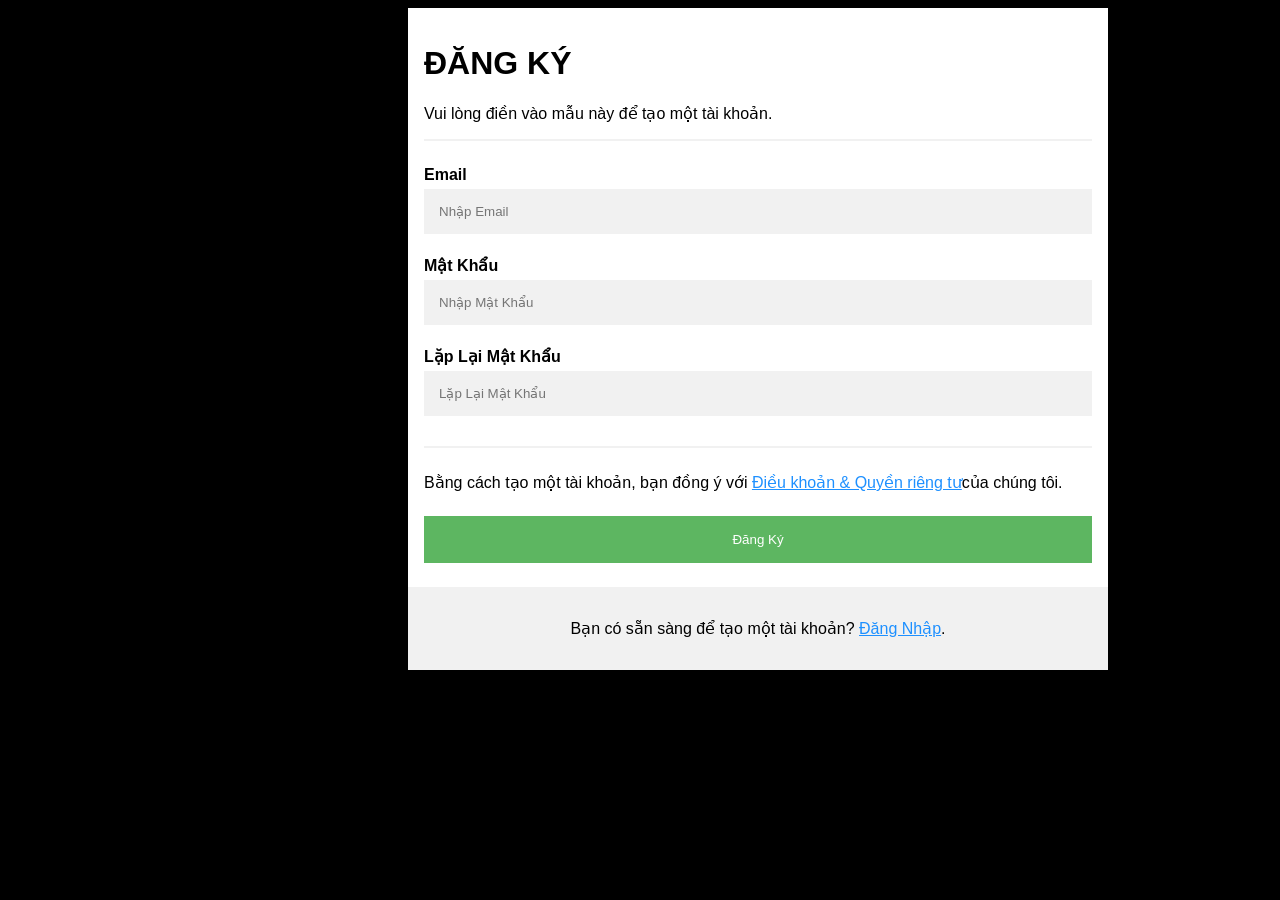
<file: dangky.html>
<!DOCTYPE html>
<html>
<head>
<meta name="viewport" content="width=device-width, initial-scale=1">
<style>
body {
  font-family: Arial, Helvetica, sans-serif;
  background-color: black;
}
* {
  box-sizing: border-box;
}
/* Add padding to containers */
.container {
  padding: 16px;
  background-color: white;
}
/* Full-width input fields */
input[type=text], input[type=password] {
  width: 100%;
  padding: 15px;
  margin: 5px 0 22px 0;
  display: inline-block;
  border: none;
  background: #f1f1f1;
}
input[type=text]:focus, input[type=password]:focus {
  background-color: #ddd;
  outline: none;
}
/* Overwrite default styles of hr */
hr {
  border: 1px solid #f1f1f1;
  margin-bottom: 25px;
}
/* Set a style for the submit button */
.registerbtn {
  background-color: #4CAF50;
  color: white;
  padding: 16px 20px;
  margin: 8px 0;
  border: none;
  cursor: pointer;
  width: 100%;
  opacity: 0.9;
}
.registerbtn:hover {
  opacity: 1;
}
/* Add a blue text color to links */
a {
  color: dodgerblue;
}
/* Set a grey background color and center the text of the "sign in" section */
.signin {
  background-color: #f1f1f1;
  text-align: center;
}
</style>
</head>
<body>
<form action="/action_page.php" style="width: 1500px;padding-left: 400px;padding-right: 400px">
  <div class="container">
    <h1>ĐĂNG KÝ </h1>
    <p>Vui lòng điền vào mẫu này để tạo một tài khoản.</p>
    <hr>
    <label for="email"><b>Email</b></label>
    <input type="text" placeholder="Nhập Email" name="email" id="email" required>
    <label for="psw"><b>Mật Khẩu</b></label>
    <input type="password" placeholder="Nhập Mật Khẩu" name="psw" id="psw" required>
    <label for="psw-repeat"><b>Lặp Lại Mật Khẩu</b></label>
    <input type="password" placeholder="Lặp Lại Mật Khẩu" name="psw-repeat" id="psw-repeat" required>
    <hr>
    <p>Bằng cách tạo một tài khoản, bạn đồng ý với <a href="#"> Điều khoản & Quyền riêng tư</a>của chúng tôi.</p>
    <button type="submit" class="registerbtn">Đăng Ký</button>
  </div>
  <div class="container signin">
    <p>Bạn có sẵn sàng để tạo một tài khoản? <a title="Đăng Nhập" href="./dangnhap.html">Đăng Nhập</a>.</p>
  </div>
</form>
</body>
</html>
</file>
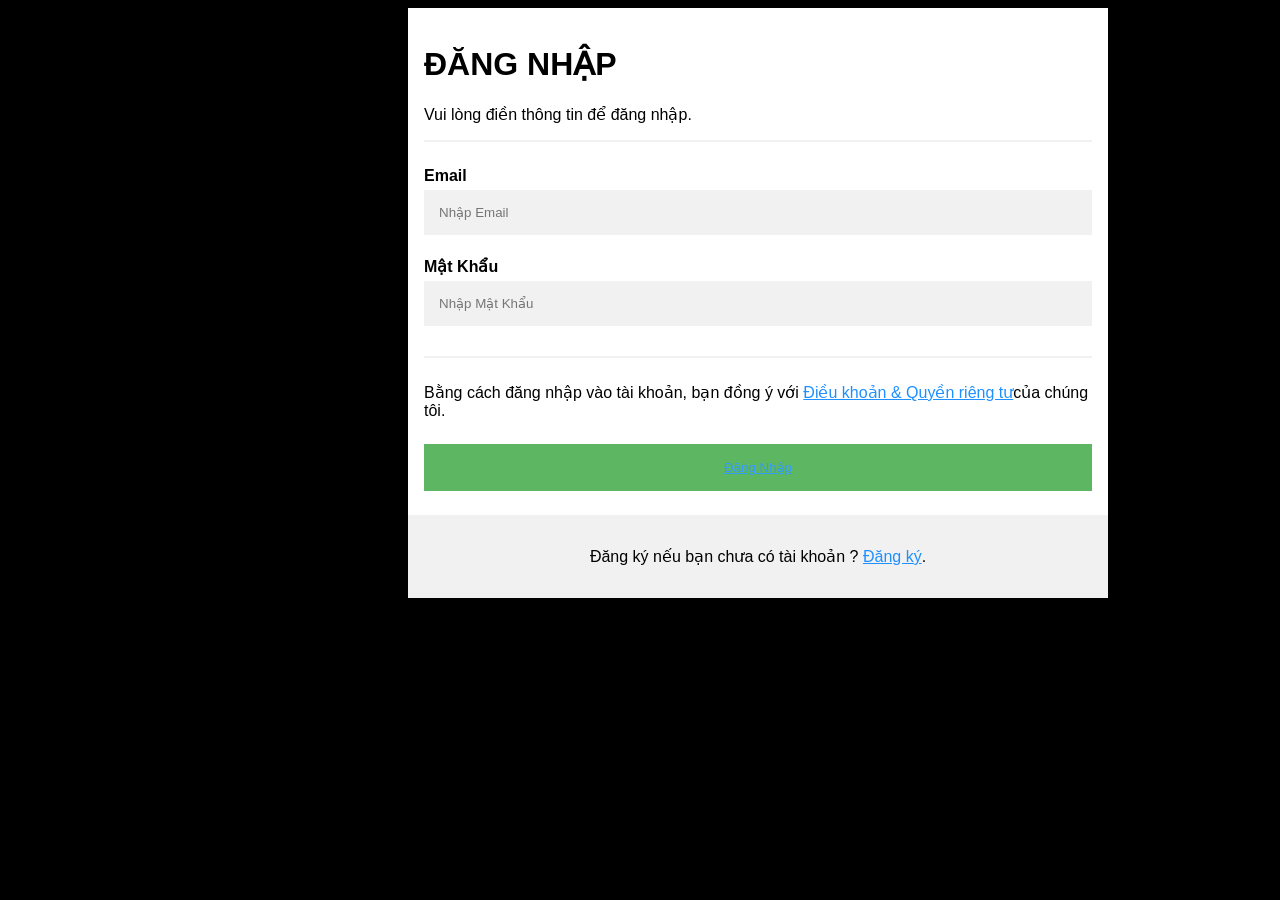
<file: dangnhap.html>
<!DOCTYPE html>
<html>
<head>
<meta name="viewport" content="width=device-width, initial-scale=1">
<style>
body {
  font-family: Arial, Helvetica, sans-serif;
  background-color: black;
}
* {
  box-sizing: border-box;
}
/* Add padding to containers */
.container {
  padding: 16px;
  background-color: white;
}
/* Full-width input fields */
input[type=text], input[type=password] {
  width: 100%;
  padding: 15px;
  margin: 5px 0 22px 0;
  display: inline-block;
  border: none;
  background: #f1f1f1;
}
input[type=text]:focus, input[type=password]:focus {
  background-color: #ddd;
  outline: none;
}
/* Overwrite default styles of hr */
hr {
  border: 1px solid #f1f1f1;
  margin-bottom: 25px;
}
/* Set a style for the submit button */
.registerbtn {
  background-color: #4CAF50;
  color: white;
  padding: 16px 20px;
  margin: 8px 0;
  border: none;
  cursor: pointer;
  width: 100%;
  opacity: 0.9;
}
.registerbtn:hover {
  opacity: 1;
}
/* Add a blue text color to links */
a {
  color: dodgerblue;
}
/* Set a grey background color and center the text of the "sign in" section */
.signin {
  background-color: #f1f1f1;
  text-align: center;
}
</style>
</head>
<body>
<form action="/action_page.php" style="width: 1500px;padding-left: 400px;padding-right: 400px">
  <div class="container">
    <h1>ĐĂNG NHẬP </h1>
    <p>Vui lòng điền thông tin để đăng nhập.</p>
    <hr>
    <label for="email"><b>Email</b></label>
    <input type="text" placeholder="Nhập Email" name="email" id="email" required>
    <label for="psw"><b>Mật Khẩu</b></label>
    <input type="password" placeholder="Nhập Mật Khẩu" name="psw" id="psw" required>
    <hr>
    <p>Bằng cách đăng nhập vào tài khoản, bạn đồng ý với <a href="#"> Điều khoản & Quyền riêng tư</a>của chúng tôi.</p>
    <button type="submit" class="registerbtn"><a href="./trangchu.html">Đăng Nhập</a></button>
  </div>
  <div class="container signin">
    <p>Đăng ký nếu bạn chưa có tài khoản ? <a title="Đăng ký" href="./dangky.html">Đăng ký</a>.</p>
  </div>
</form>
</body>
</html>
</file>
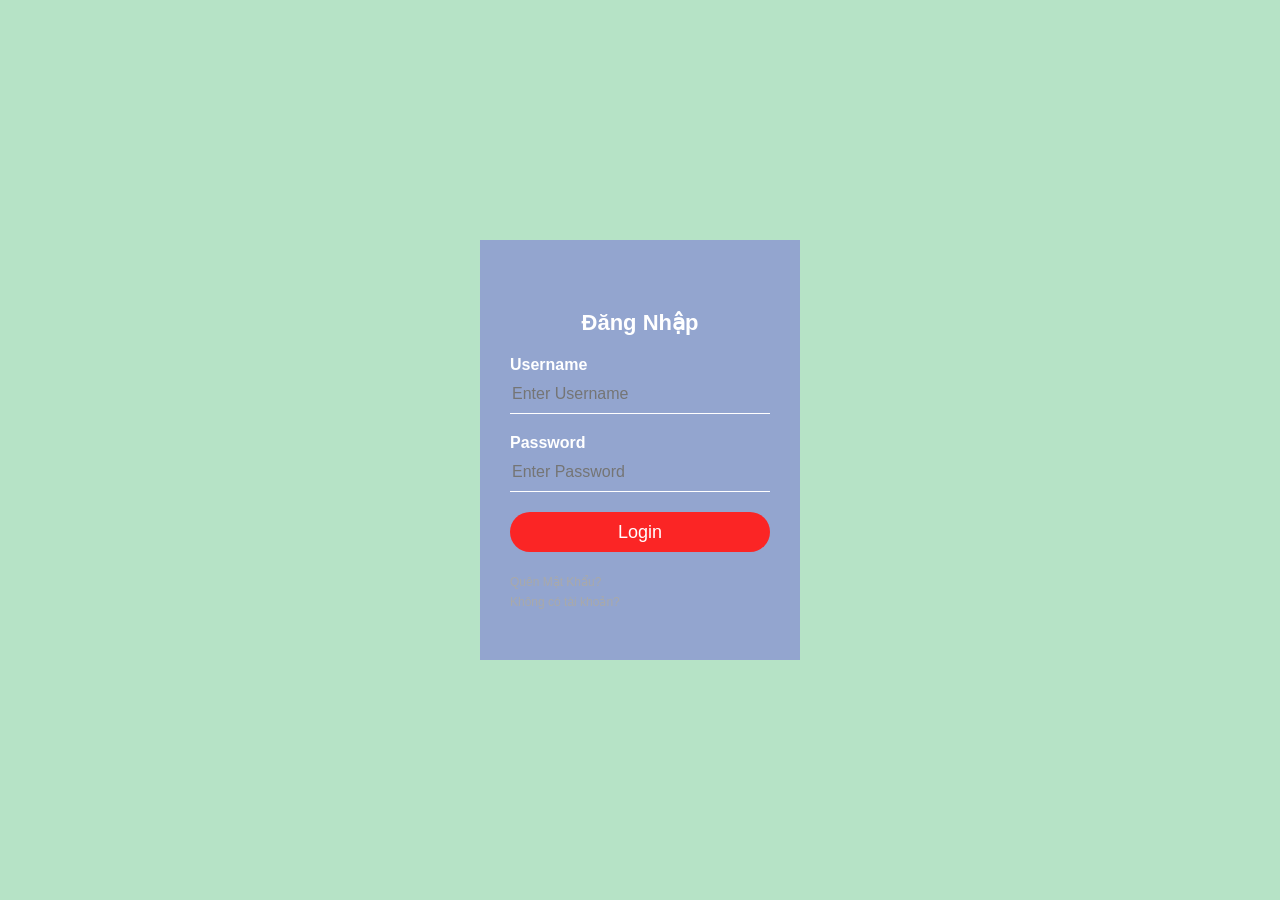
<file: css/index_dangnhap.html>
<style type="text/css">
body{
    margin: 0;
    padding: 0;
    background-size: cover;
    background-position: center;
    font-family: sans-serif;
    background-color: #b6e3c6;

}

.loginbox{
    width: 320px;
    height: 420px;
    background: #93a5cf;
    color: #fff;
    top: 50%;
    left: 50%;
    position: absolute;
    transform: translate(-50%,-50%);
    box-sizing: border-box;
    padding: 70px 30px;
}

.avatar{
    width: 100px;
    height: 100px;
    border-radius: 50%;
    position: absolute;
    top: -50px;
    left: calc(50% - 50px);
}

h1{
    margin: 0;
    padding: 0 0 20px;
    text-align: center;
    font-size: 22px;
}

.loginbox p{
    margin: 0;
    padding: 0;
    font-weight: bold;
}

.loginbox input{
    width: 100%;
    margin-bottom: 20px;
}

.loginbox input[type="text"], input[type="password"]
{
    border: none;
    border-bottom: 1px solid #fff;
    background: transparent;
    outline: none;
    height: 40px;
    color: #fff;
    font-size: 16px;
}
.loginbox input[type="submit"]
{
    border: none;
    outline: none;
    height: 40px;
    background: #fb2525;
    color: #fff;
    font-size: 18px;
    border-radius: 20px;
}
.loginbox input[type="submit"]:hover
{
    cursor: pointer;
    background: #ffc107;
    color: #000;
}
.loginbox a{
    text-decoration: none;
    font-size: 12px;
    line-height: 20px;
    color: darkgrey;
}

.loginbox a:hover
{
    color: #ededed;
}
}
</style>
   <html>
<head>
<title>Login Form Design</title>
    <link rel="stylesheet" type="text/css" href="style.css">
<body>
    <div class="loginbox">
        <h1>Đăng Nhập</h1>
        <form>
            <p>Username</p>
            <input type="text" name="" placeholder="Enter Username">
            <p>Password</p>
            <input type="password" name="" placeholder="Enter Password">
            <input type="submit" name="" value="Login">
            <a href="#">Quên Mật Khẩu?</a><br>
            <a href="#">Không có tài khoản?</a>
        </form>
        
    </div>

</body>
</head>
</html>
</file>
<file: css/style.css>
.header .top-header {
  padding: 15px 0;
  border-bottom: 1px solid #e1e1e1;
  position: relative;
}

.top-header .btn-cart {
  display: flex;
  align-items: center;
  justify-content: center;
  padding: 3px 20px;
  border-radius: 20px;
  background-color: #f25a29;
}

.top-header .btn-cart i, .top-header .btn-cart span{
  font-size: 16px;
  color: #fff;
}

.header .top-header .logo img {
  width: 100%;
}

.form-search {
  display: flex;
  align-items: center;
  justify-content: center;
  position: relative;
  border: 1px solid  #e1e1e1;
  border-radius: 3px;
}

.form-search input {
  border: 0;
  width: 100%;
}

.form-search input:focus {
  outline: 0;
  box-shadow: none;
}

.btn-search {
  position: absolute;
  right: 0;
}

.btn-search i {
  color: #f25a29;
}

.top-header .contact h4 {
  font-size: 18px;
  color: #666;
  font-weight: normal;
}

.top-header .contact h5 {
  color: #306472;
  font-size: 20px;
}

.menu-wrapper {
  background-color: #3d3e42;
}

.navbar .navbar-nav {
  display: flex;
  align-items: center;
}

.navbar .navbar-nav li {
  padding: 5px 20px;
  transition: .3s;
}
.navbar .navbar-nav li a {
  color: #fff;
  font-size: 15px;
  text-transform: uppercase;
}

.navbar .navbar-nav li:hover {
  background-color: #f25a29;
}

.navbar .navbar-nav li .dropdown-menu {
  padding: 0;
}

.navbar .navbar-nav li .dropdown-menu a {
  color: #000;
  border-bottom: 1px solid #e1e1e1;
  font-size: 14px;
}

.navbar .navbar-nav li .dropdown-menu a:hover {
  background: #e8e1e1;
}

.navbar .navbar-nav li .dropdown-menu a:last-child {
  border: 0;
}

.banner-wrapper .carousel-item img {
  height: 500px;
  object-fit: cover;
}

.banner-01 {
  padding: 35px 0;
}

.banner-01 .box-item {
  display: flex;
  align-items: center;
}

.banner-01 .box-item .left {
  width: 50px;
}

.banner-01 .box-item .left i {
  font-size: 30px;
  color: #f25a29;
}

.banner-01 .box-item .right {
  width: calc(100% - 50px);
}

.banner-01 .box-item .right h2 {
  font-size: 18px;
  color: #000;
}

.banner-01 .box-item .right p {
  font-size: 14px;
}

.title-page {
      text-align: center;
      font-size: 30px;
      color: #fff;
      padding-bottom: 30px;
      margin-top: 50px;
      position: relative;
}

.title-page::before {
  position: absolute;
  content: '';
  width: 200px;
  height: 2px;
  bottom: 0;
  left: calc((100% - 200px) / 2);
  background: #fff;
}

.product-highlights {
  background-image: url(../images/bg-01.gif);
  padding: 25px 0;
}

.list-box {
  margin-top: 50px;
}

.list-box .box-item {
  cursor: pointer;
  transition: .3s;
  margin-bottom: 30px;
  position: relative;
}

.list-box .box-item:hover {
  transform: translateY(-10px);
}

.list-box .box-item .img-box img{
  width: 100%;
  height: 250px;
  object-fit: cover;
}

.list-box .box-item .content-box {
    background-color: #58595b;
    padding: 10px;
    border-bottom: 2px solid #f25a29;
}

.list-box .box-item .content-box h4 a{
  font-size: 22px;
  color: #fff;
  text-align: center;
  display: block;
}

.list-box .box-item .content-box h4 a:hover {
  text-decoration: none;
}

.list-box .box-item .content-box p {
  font-size: 16px;
  color: #fff;
  ;text-align: center;
}

.product-sales .title-page {
   color: #000;
}

.product-sales .title-page::before {
  background: #000;
}

.box-item .sale-report {
  background-image: url(../images/sale.png);
  position: absolute;
  top: 10px;
  right: 10px;
  width: 51px;
  height: 51px;
  background-position: center;
  background-repeat: no-repeat;
  display: flex;
  justify-content: center;
  align-items: center;
}

.box-item .add-to-cart {
  position: absolute;
  width: 100%;
  height: 40px;
  font-size: 16px;
  color: #fff;
  background-color: #f25a29;
  left: 0;
  right: 0;
  bottom: -40px;
  z-index: 2;
  border: 0;
  display: none;
  transition: .3s;
}

.box-item .add-to-cart:focus {
  outline: 0;
  box-shadow: none;
}

.box-item .add-to-cart:hover {
  text-decoration: none;
}

.box-item:hover .add-to-cart {
  display: flex;
  bottom: 0;
  justify-content: center;
  align-items: center;
}

.box-item .sale-report span{
    font-size: 14px;
    color: #fff;
}

.gr-button {
  display: flex;
  align-items: center;
}

.gr-button .btn-login {
  border:1px solid #fff;
  color: #fff;
  font-size: 14px;
}

.gr-button .btn-login:hover {
  border-color: #f25a29;
  color: #f25a29;
}


.news .title-news{
  font-size: 20px;
  color: #3d3e42;
  font-weight: bold;
  padding-bottom: 10px;
  border-bottom: 2px solid #e1e1e1;
  position: relative;
  margin-bottom: 30px;
}

.news .title-news::before {
  position: absolute;
  content: '';
  width: 150px;
  background-color: #f25a29;
  height: 2px;
  bottom: -1px;
}

.news .item-news {
  margin-bottom: 20px;
}

.news .thumnail-news {
  overflow: hidden;
}

.news .thumnail-news img {
  width: 100%;
  height: 100%;
  object-fit: cover;
  transition: .3s;
}

.news .thumnail-news img:hover {
  transform: scale(1.2);
}

.news .right h5 a{
      color: #3d3e42;
    text-decoration: none;
    font-size: 16px;
}

.news .right h5 a:hover {
  color: #f25a29
}

.news .title-page {
  color: #000;
  margin-bottom: 50px;
}

.news .title-page::before {
  background-color: #000;
}

.news .right p {
  font-size: 12px;
  color: #555;
}

.page-item .page-link {
  font-size: 12px;
  color: #f25a29;
}

.page-link:hover {
  color: #f25a29 !important;
}

.page-item.active .page-link {
  border-color: #f25a29 !important;
  background-color: #f25a29 !important;
  color: #fff !important;
}

footer {
  padding: 40px 0;
  background-color: #414143;
  margin-top: 40px;
}

footer h4 {
  font-size: 18px;
  font-weight: bold;
  color: #fff;
}

footer ul {
  padding: 0;
  list-style: none;
  margin-top: 20px;
}

footer ul li{
  font-size: 16px;
  color: #fff;
  font-weight: normal;
}


footer ul li a{
  font-size: 16px;
  color: #fff;
  font-weight: normal;
}

footer ul li a:hover {
  color: #f25a29;
  text-decoration: none;
}

footer .contact h4{
  position: relative;
  padding-bottom: 20px;
}

footer .contact h4::before {
  content: '';
  position: absolute;
  width: 80px;
  height: 1.5px;
  background-color: #f25a29;
  bottom: 0;
  left: 0;
}

footer .address-store {
  margin-top: 30px;
  padding-top: 30px;
 border-top: 1px dashed #fff;
}

footer .address-store h4 {
  margin-top: 20px;
}

footer .address-store h4 i {
  color: #f25a29;
}
</file>
